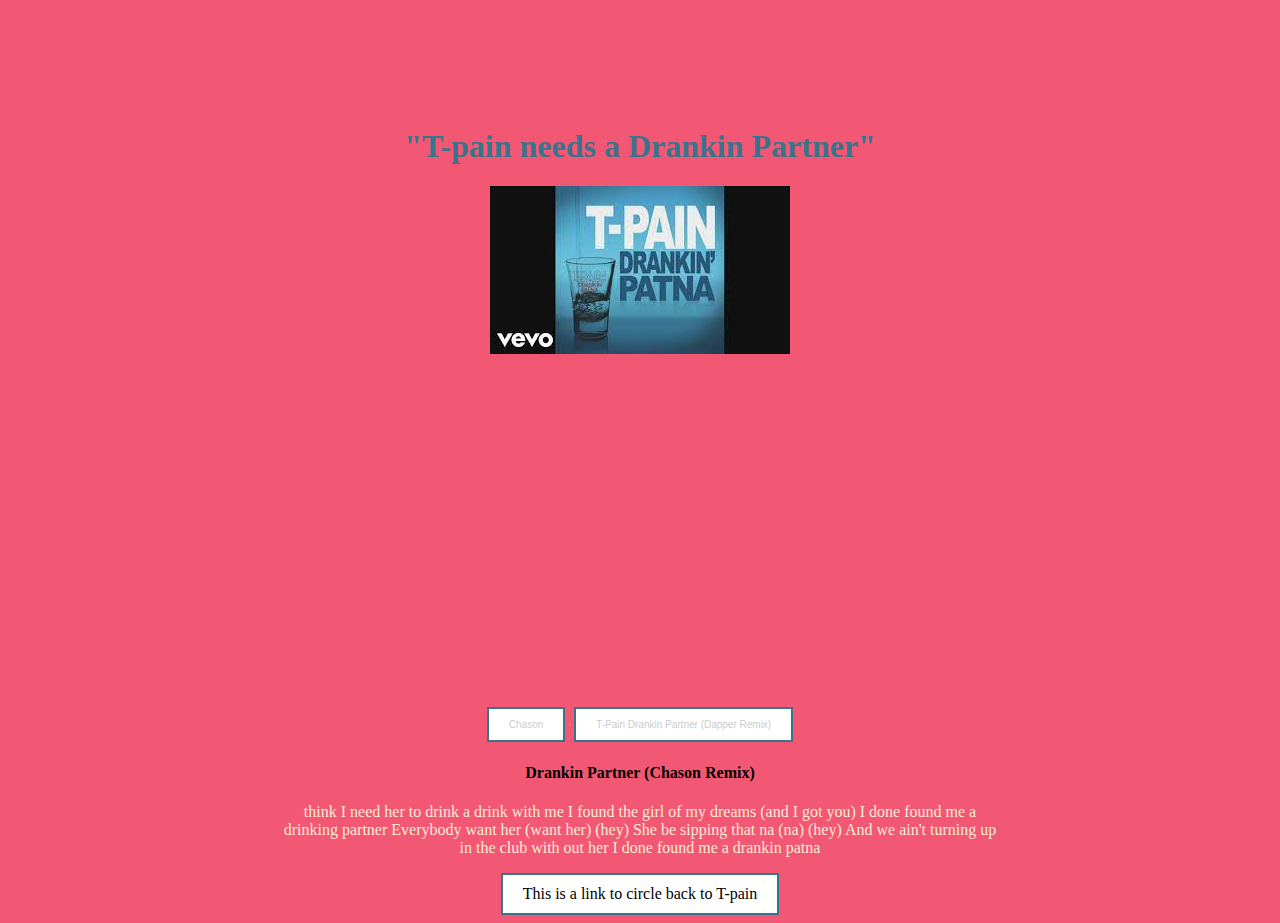
<file: pages/finalpage.html>
<!DOCTYPE html>
<html lang="en">
   
<head>
    <link rel="stylesheet" type="text/css" href="../style.css">
</head>
<body>

<h1>"T-pain needs a Drankin Partner"</h1>
<img src="[data-uri]">

<iframe width="100%" height="300" scrolling="no" frameborder="no" allow="autoplay" src="https://w.soundcloud.com/player/?url=https%3A//api.soundcloud.com/tracks/202232765&color=%23ff5500&auto_play=false&hide_related=false&show_comments=true&show_user=true&show_reposts=false&show_teaser=true&visual=true"></iframe><div style="font-size: 10px; color: #cccccc;line-break: anywhere;word-break: normal;overflow: hidden;white-space: nowrap;text-overflow: ellipsis; font-family: Interstate,Lucida Grande,Lucida Sans Unicode,Lucida Sans,Garuda,Verdana,Tahoma,sans-serif;font-weight: 100;"><a href="https://soundcloud.com/chasonmusic" title="Chason" target="_blank" style="color: #cccccc; text-decoration: none;">Chason</a> · <a href="https://soundcloud.com/chasonmusic/t-pain-drankin-partner-dapper-remix" title="T-Pain Drankin Partner (Dapper Remix)" target="_blank" style="color: #cccccc; text-decoration: none;">T-Pain Drankin Partner (Dapper Remix)</a></div>

<h4>Drankin Partner (Chason Remix)</h4>
<p> think I need her to drink a drink with me
    I found the girl of my dreams (and I got you)
    I done found me a drinking partner
    Everybody want her (want her) (hey)
    She be sipping that na (na) (hey)
    And we ain't turning up in the club with out her
    I done found me a drankin patna</p>
<a href="../index.html"> This is a link to circle back to T-pain</a>

</body>
</html>
</file>
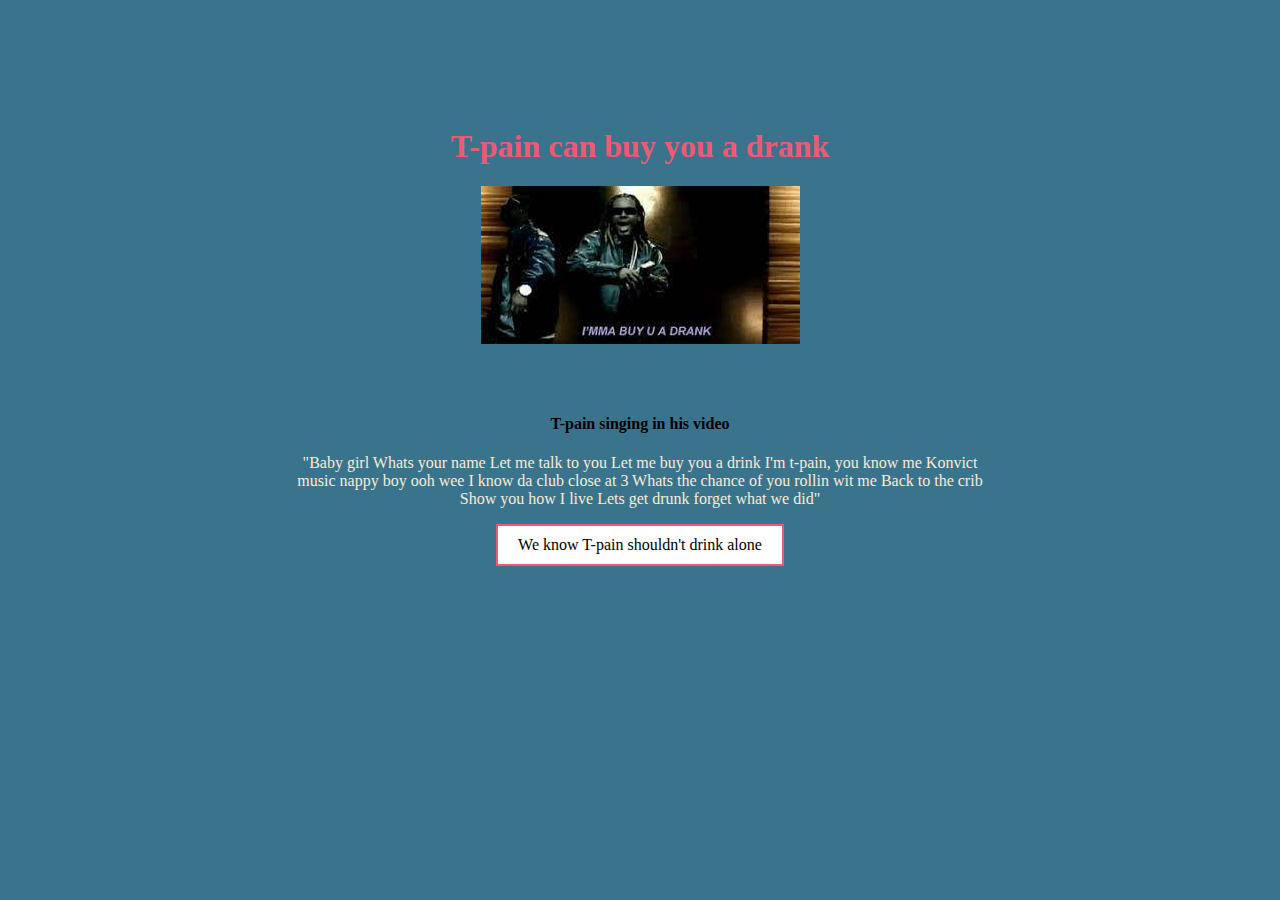
<file: pages/fourthpage.html>
<!DOCTYPE html>
<html lang="en">
   
<head>
    <link rel="stylesheet" type="text/css" href="../style2.css">
</head>
<body>

<h1>T-pain can buy you a drank</h1>
<img src ="[data-uri]">

<h4>T-pain singing in his video</h4>
<p>
    "Baby girl
    Whats your name
    Let me talk to you
    Let me buy you a drink
    I'm t-pain, you know me
    Konvict music nappy boy ooh wee
    I know da club close at 3
    Whats the chance of you rollin wit me
    Back to the crib
    Show you how I live
    Lets get drunk forget what we did"
</p>




<a href="finalpage.html"> We know T-pain shouldn't drink alone</a>

</body>
</html>
</file>
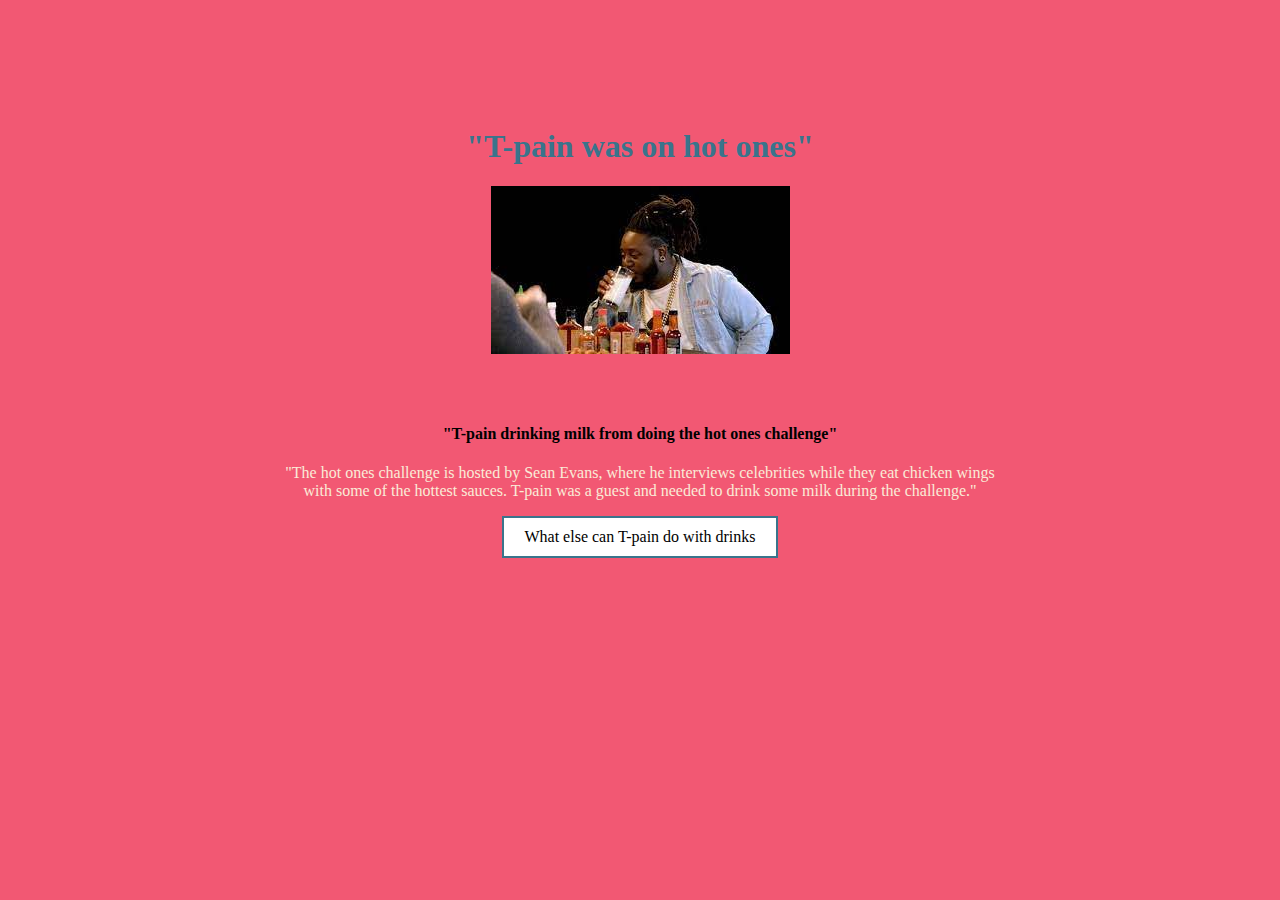
<file: pages/thirdpage.html>
<!DOCTYPE html>
<html lang="en">
   
<head>
    <link rel="stylesheet" type="text/css" href="../style.css">
</head>
<body>

<h1>"T-pain was on hot ones"</h1>
<img src="[data-uri]">

<h4>"T-pain drinking milk from doing the hot ones challenge"</h4>
<p>
    "The hot ones challenge is hosted by Sean Evans, where he interviews celebrities while 
    they eat chicken wings with some of the hottest sauces. T-pain was a guest and needed to drink some milk during the challenge."
</p>
<a href="fourthpage.html"> What else can T-pain do with drinks</a>

</body>
</html>
</file>
<file: style.css>
body{
background-color: rgb(242, 88, 115);
margin-top: 10%;
margin-left:15%;
margin-right: 15%;
text-align: center;

}

h1{
    color:rgb(57, 116, 140);
    margin-left: 20%;
    margin-right: 20%;
    text-align: center;
}
a:link, a:visited {
    background-color: white;
    color: black;
    border: 2px solid rgb(57, 116, 140);
    padding: 10px 20px;
    text-align: center;
    text-decoration: none;
    display: inline-block;
  }
  
  a:hover, a:active {
    background-color: rgb(57, 116, 140);
    color: white;
  }

img{
text-align: center;
margin-bottom: 5%;
}

p{
    color: rgb(250, 235, 215);
    text-align: center;
    margin-left: 10%;
    margin-right: 10%;
}
</file>
<file: style2.css>
body{
    background-color: rgb(57, 116, 140); 
    margin-top: 10%;
    margin-left:15%;
    margin-right: 15%;
    text-align: center;
    
    }
    
    h1{
        color:rgb(242, 88, 115);
        margin-left: 20%;
        margin-right: 20%;
        text-align: center;
    }
    a:link, a:visited {
        background-color: white;
        color: black;
        border: 2px solid rgb(242, 88, 115);
        padding: 10px 20px;
        text-align: center;
        text-decoration: none;
        display: inline-block;
      }
      
      a:hover, a:active {
        background-color: rgb(242, 88, 115);
        color: white;
      }
    
    img{
    text-align: center;
    margin-bottom: 5%;
    }
    
    p{
        color: rgb(250, 235, 215);
        text-align: center;
        margin-left: 10%;
        margin-right: 10%;
    }
</file>
